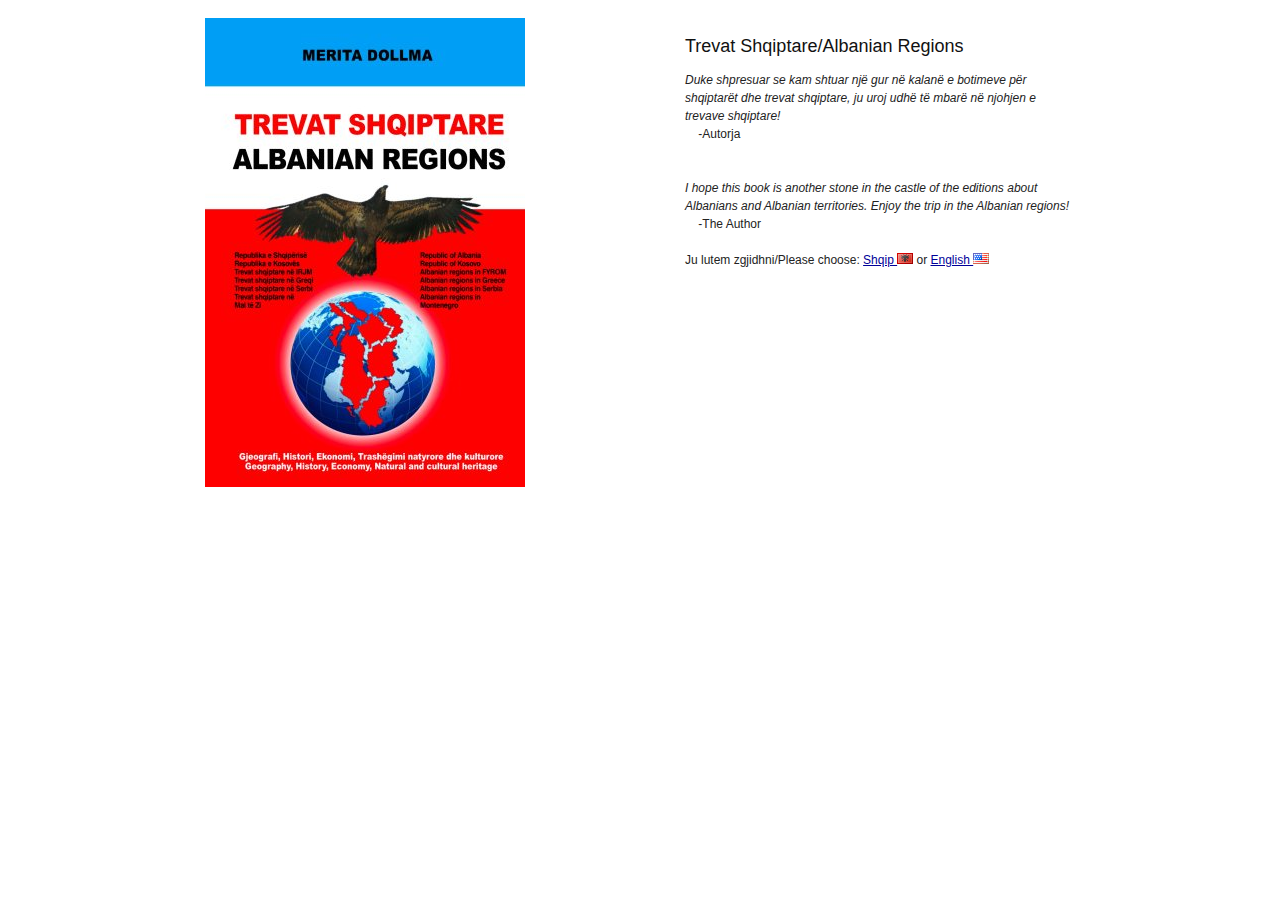
<file: index.html>
<!DOCTYPE html PUBLIC "-//W3C//DTD XHTML 1.0 Transitional//EN"
"http://www.w3.org/TR/xhtml1/DTD/xhtml1-transitional.dtd">
<html xmlns="http://www.w3.org/1999/xhtml">
<head>
<meta http-equiv="Content-Type" content="text/html; charset=utf-8" >
    <title>Trevat Shqiptare - Trevat Shqiptare by Merita Dollma</title>
	<link rel="stylesheet" href="stylesheets/blueprint/screen.css" type="text/css" media="screen, projection"/>
	<link rel="stylesheet" href="stylesheets/blueprint/print.css" type="text/css" media="print"/>    
	<!--[if IE]><link rel="stylesheet" href="stylesheets/blueprint/lib/ie.css" type="text/css" media="screen, projection"/><![endif]-->
	<link rel="stylesheet" href="css/site.css" type="text/css" media="screen, projection"/>
	<META name="description" content="Trevat Shqiptare is a book about Albania.">
	<META name="keywords" content="trevat shqiptare, albanian regions, albania, regions, geography, ethnic history, ethnical history, historical, geographic">
</head>
<body>
<div class="container">
    <div class="span-24" id="main">
        <div class="column span-10 append-1 prepend-1"><img src="images/ts/ts-cover-med.jpg"/></div>


<div class="column span-10 append-1 prepend-1 last">
<p><h2>Trevat Shqiptare/Albanian Regions</h2>
<i>Duke shpresuar se kam shtuar një gur në kalanë e botimeve për shqiptarët dhe trevat shqiptare, ju uroj udhë të mbarë në njohjen e trevave shqiptare!</i><br>&nbsp;&nbsp;&nbsp;&nbsp;-Autorja<br><br></p>

<p><i>I hope this book is another stone in the castle of the editions about Albanians and Albanian territories. Enjoy the trip in the Albanian regions!</i><br>&nbsp;&nbsp;&nbsp;&nbsp;-The Author</p>

<p>Ju lutem zgjidhni/Please choose: <a href="s/albanian_regions_trevat_shqiptare/index.html">Shqip <img src="images/ts/al.gif"></a> or <a href="e/albanian_regions_trevat_shqiptare/index.html">English <img src="images/ts/us.gif"></a></p>

</div>

    </div>
</div>
<script type="text/javascript">
var gaJsHost = (("https:" == document.location.protocol) ? "https://ssl." : "http://www.");
document.write(unescape("%3Cscript src='" + gaJsHost + "google-analytics.com/ga.js' type='text/javascript'%3E%3C/script%3E"));
</script>
<script type="text/javascript">
try {
var pageTracker = _gat._getTracker("UA-4250241-3");
pageTracker._trackPageview();
} catch(err) {}</script>
</body>
</html>
<!-- Localized -->
</file>
<file: stylesheets/blueprint/screen.css>
/* -------------------------------------------------------------- 
  
   Blueprint CSS Framework Screen Styles
   * Version:   0.6 (21.9.2007)
   * Website:   http://code.google.com/p/blueprintcss/
   See Readme file in this directory for further instructions.
   
-------------------------------------------------------------- */

@import 'lib/reset.css';
@import 'lib/typography.css';
@import 'lib/grid.css';
@import 'lib/forms.css';

/* Plugins:
   Additional functionality can be found in the plugins directory.
   See the readme files for each plugin. Example:
   @import 'plugins/buttons/buttons.css'; */
   
/* See the grid:
   Uncomment the line below to see the grid and baseline.
   .container { background: url(lib/grid.png); } */
</file>
<file: stylesheets/blueprint/print.css>
/* -------------------------------------------------------------- 
  
   Blueprint CSS Framework Print Styles
   * Gives you some sensible styles for printing pages.
   See Readme file in this directory for further instructions.
      
   Some additions you'll want to make, customized to your markup:
   #header, #footer, #navigation { display:none; }
	 
-------------------------------------------------------------- */

body {
  line-height: 1.5;
  font-family: "Helvetica Neue", "Lucida Grande", Arial, Verdana, sans-serif;   
  color:#000;
  background: none;
  font-size: 10pt;
}
.container {
  background: none;
}

h1,h2,h3,h4,h5,h6 { font-family: "Helvetica Neue", Arial, "Lucida Grande", sans-serif; }
code { font:.9em "Courier New", Monaco, Courier, monospace; } 

img { float:left; margin:1.5em 1.5em 1.5em 0; }
a img { border:none; }
p img.top { margin-top: 0; }

hr { 
  background:#ccc; 
  color:#ccc;
  width:100%;
  height:2px;
  margin:2em 0;
  padding:0;
  border:none;
}

blockquote {
  margin:1.5em;
  padding:1em;
  font-style:italic;
  font-size:.9em;
}

.small  { font-size: .9em; }
.large  { font-size: 1.1em; }
.quiet  { color: #999; }
.hide   { display:none; }

a:link, a:visited {
	background: transparent;
	font-weight:700;
	text-decoration: underline;
}

a:link:after, a:visited:after {
  content: " (" attr(href) ") ";
  font-size: 90%;
}

/* If you're having trouble printing relative links, uncomment and customize this:
   (note: This is valid CSS3, but it still won't go through the W3C CSS Validator) */

/* a[href^="/"]:after {
  content: " (http://www.yourdomain.com" attr(href) ") ";
} */
</file>
<file: stylesheets/blueprint/lib/ie.css>
/* -------------------------------------------------------------- 
   
   ie.css
   
   Contains every hack for Internet Explorer versions prior 
   to IE7, so that our core files stay sweet and nimble.
   
-------------------------------------------------------------- */

/* Make sure the layout is centered in IE5 */
body        { text-align: center; }
.container  { text-align: left; }


/* This fixes the problem where IE6 adds an extra 3px margin to
   two columns that are floated up against each other. */

* html .column { overflow-x: hidden; } /* IE6 fix */

.pull-1, .pull-2, .pull-3, .pull-4,
.push-1, .push-2, .push-3, .push-4, 
ul, ol {
  position: relative; /* Keeps IE6 from cutting pulled/pushed images */
}

/* Fixes incorrect styling of legend in IE6 fieldsets. */
legend { margin-bottom:1.4em; }

/* Fixes incorrect placement of numbers in ol's in IE6/7 */
ol { margin-left:2em; }
</file>
<file: css/site.css>
img{
	margin: 0px;
}
p img{
    margin: 0px;
    float: none;
}
#header{
	background: url(../images/ts/ts-header.jpg) no-repeat top left;
    padding: 10px 60px;
	position: relative;
	width: 830px;
}
#header h1 {
    height: 74px;
    margin: 0;
}
#header p{
	color: #fff;
}

#header #language {
        position: absolute;
		top: 15px;
		right: 50px;
		border: 1px solid #009ef5;
		padding: 5px;
        background: #009ef5;
        color: #fff;
}

h2{
  font: 18px "Trebuchet MS", Verdana, Arial, Sans-Serif;
  margin-top: 0;
}

#main{
    width: 950px;
    overflow: hidden;
}

#main h1{
	font-size: 16px;
	font-style: bold;
	padding: 0px;
}
#main p{
	padding: 0px;
}

#main #sales{
    background: #009ef5;
    color: #fff;
    text-align:center;
}
#main #sales strong{
    font: 18px "Trebuchet MS", Verdana, Arial, Sans-Serif;
}
#main #sales a{
    color: #fff
}

#thumbnails img{
    float: left;
}
/* Localized */
</file>
